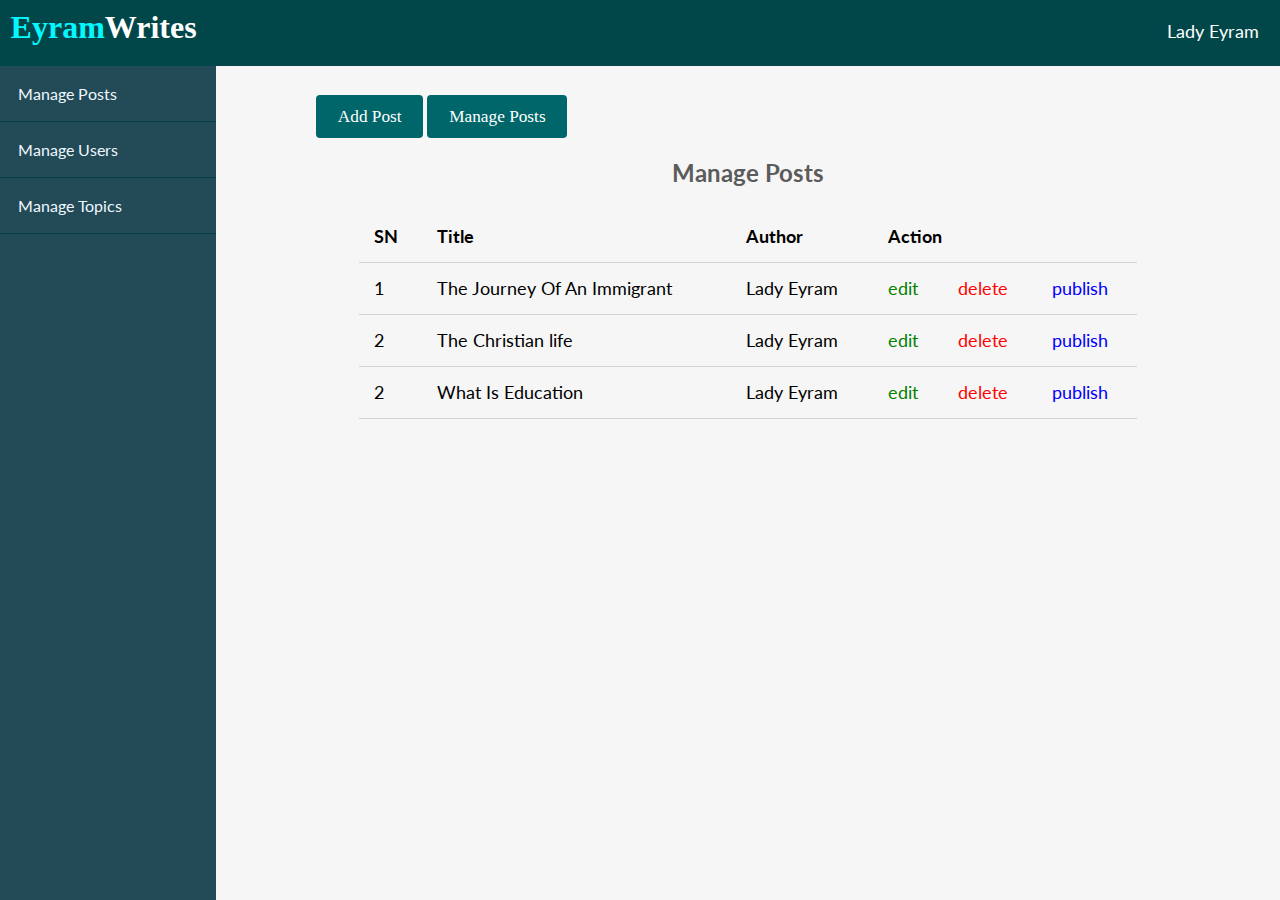
<file: admin/posts/index.html>
<!DOCTYPE html>
<html lang="en">

<head>
    <meta charset="UTF-8">
    <meta name="viewport" content="width=device-width, initial-scale=1.0">
    <meta http-equiv="X-UA-Compatible" content="ie=edge">

    <!-- Font Awesome -->
    <link rel="stylesheet" href="https://use.fontawesome.com/releases/v5.7.2/css/all.css" integrity="sha384-fnmOCqbTlWIlj8LyTjo7mOUStjsKC4pOpQbqyi7RrhN7udi9RwhKkMHpvLbHG9Sr" crossorigin="anonymous">

    <!-- Google Fonts -->
    <link href="https://fonts.googleapis.com/css2?family=Lato:wght@300&display=swap" rel="stylesheet">

    <!-- Custom Styling -->
    <link rel="stylesheet" href="../../css/style.css">

    <!-- Admin Styling -->
    <link rel="stylesheet" href="../../css/admin.css">

    <title>Admin Section - Manage Posts</title>
</head>

<body>
    <header>
        <div class="logo">
            <h1 class="logo-text"><span>Eyram</span>Writes</h1>
        </div>
        <i class="fa fa-bars menu-toggle"></i>
        <ul class="nav">
            <li>
                <a href="#">
                    <i class="fa fa-user"></i> Lady Eyram
                    <i class="fa fa-chevron-down" style="font-size: .8em;"></i>
                </a>
                <ul>
                    <li><a href="#" class="logout">Logout</a></li>
                </ul>
            </li>
        </ul>
    </header>

    <!-- Admin Page Wrapper -->
    <div class="admin-wrapper">

        <!-- Left Sidebar -->
        <div class="left-sidebar">
            <ul>
                <li><a href="index.html">Manage Posts</a></li>
                <li><a href="../users/index.html">Manage Users</a></li>
                <li><a href="../topics/index.html">Manage Topics</a></li>
            </ul>
        </div>
        <!-- // Left Sidebar -->


        <!-- Admin Content -->
        <div class="admin-content">
            <div class="button-group">
                <a href="create.html" class="btn btn-big">Add Post</a>
                <a href="index.html" class="btn btn-big">Manage Posts</a>
            </div>


            <div class="content">

                <h2 class="page-title">Manage Posts</h2>

                <table>
                    <thead>
                        <th>SN</th>
                        <th>Title</th>
                        <th>Author</th>
                        <th colspan="3">Action</th>
                    </thead>
                    <tbody>
                        <tr>
                            <td>1</td>
                            <td>The Journey Of An Immigrant</td>
                            <td>Lady Eyram</td>
                            <td><a href="#" class="edit">edit</a></td>
                            <td><a href="#" class="delete">delete</a></td>
                            <td><a href="#" class="publish">publish</a></td>
                        </tr>
                        <tr>
                            <td>2</td>
                            <td>The Christian life</td>
                            <td>Lady Eyram</td>
                            <td><a href="#" class="edit">edit</a></td>
                            <td><a href="#" class="delete">delete</a></td>
                            <td><a href="#" class="publish">publish</a></td>
                        </tr>
                        <tr>
                            <td>2</td>
                            <td>What Is Education</td>
                            <td>Lady Eyram</td>
                            <td><a href="#" class="edit">edit</a></td>
                            <td><a href="#" class="delete">delete</a></td>
                            <td><a href="#" class="publish">publish</a></td>
                        </tr>
                    </tbody>
                </table>

            </div>

        </div>
        <!-- // Admin Content -->

    </div>
    <!-- // Page Wrapper -->



    <!-- JQuery -->
    <script src="https://cdnjs.cloudflare.com/ajax/libs/jquery/3.3.1/jquery.min.js"></script>
    <!-- Custom Script -->
    <script src="../../js/scripts.js"></script>

</body>

</html>
</file>
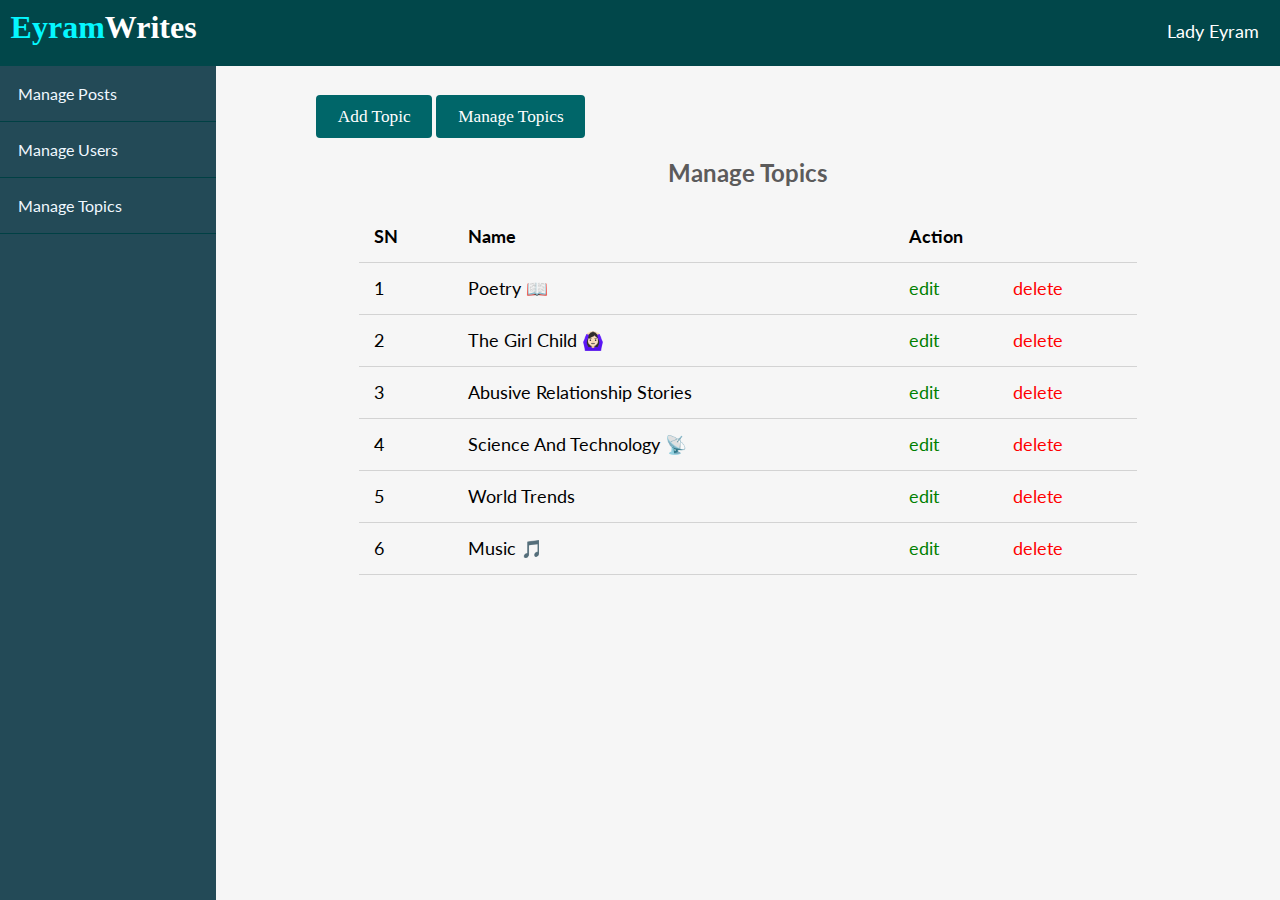
<file: admin/topics/index.html>
<!DOCTYPE html>
<html lang="en">

<head>
    <meta charset="UTF-8">
    <meta name="viewport" content="width=device-width, initial-scale=1.0">
    <meta http-equiv="X-UA-Compatible" content="ie=edge">

    <!-- Font Awesome -->
    <link rel="stylesheet" href="https://use.fontawesome.com/releases/v5.7.2/css/all.css" integrity="sha384-fnmOCqbTlWIlj8LyTjo7mOUStjsKC4pOpQbqyi7RrhN7udi9RwhKkMHpvLbHG9Sr" crossorigin="anonymous">

    <!-- Google Fonts -->
    <link href="https://fonts.googleapis.com/css2?family=Lato:wght@300&display=swap" rel="stylesheet">

    <!-- Custom Styling -->
    <link rel="stylesheet" href="../../css/style.css">

    <!-- Admin Styling -->
    <link rel="stylesheet" href="../../css/admin.css">

    <title>Admin Section - Manage Topics</title>
</head>

<body>
    <header>
        <div class="logo">
            <h1 class="logo-text"><span>Eyram</span>Writes</h1>
        </div>
        <i class="fa fa-bars menu-toggle"></i>
        <ul class="nav">
            <li>
                <a href="#">
                    <i class="fa fa-user"></i> Lady Eyram
                    <i class="fa fa-chevron-down" style="font-size: .8em;"></i>
                </a>
                <ul>
                    <li><a href="#" class="logout">Logout</a></li>
                </ul>
            </li>
        </ul>
    </header>

    <!-- Admin Page Wrapper -->
    <div class="admin-wrapper">

        <!-- Left Sidebar -->
        <div class="left-sidebar">
            <ul>
                <li><a href="../posts/index.html">Manage Posts</a></li>
                <li><a href="../users/index.html">Manage Users</a></li>
                <li><a href="index.html">Manage Topics</a></li>
            </ul>
        </div>
        <!-- // Left Sidebar -->


        <!-- Admin Content -->
        <div class="admin-content">
            <div class="button-group">
                <a href="create.html" class="btn btn-big">Add Topic</a>
                <a href="index.html" class="btn btn-big">Manage Topics</a>
            </div>


            <div class="content">

                <h2 class="page-title">Manage Topics</h2>

                <table>
                    <thead>
                        <th>SN</th>
                        <th>Name</th>
                        <th colspan="2">Action</th>
                    </thead>
                    <tbody>
                        <tr>
                            <td>1</td>
                            <td>Poetry 📖</td>
                            <td><a href="#" class="edit">edit</a></td>
                            <td><a href="#" class="delete">delete</a></td>
                        </tr>
                        <tr>
                            <td>2</td>
                            <td>The Girl Child 🙆🏻‍♀️</td>
                            <td><a href="#" class="edit">edit</a></td>
                            <td><a href="#" class="delete">delete</a></td>
                        </tr>
                        <tr>
                            <td>3</td>
                            <td>Abusive Relationship Stories</td>
                            <td><a href="#" class="edit">edit</a></td>
                            <td><a href="#" class="delete">delete</a></td>
                        </tr>
                        <tr>
                            <td>4</td>
                            <td>Science And Technology 📡</td>
                            <td><a href="#" class="edit">edit</a></td>
                            <td><a href="#" class="delete">delete</a></td>
                        </tr>
                        <tr>
                            <td>5</td>
                            <td>World Trends</td>
                            <td><a href="#" class="edit">edit</a></td>
                            <td><a href="#" class="delete">delete</a></td>
                        </tr>
                        <tr>
                            <td>6</td>
                            <td>Music 🎵</td>
                            <td><a href="#" class="edit">edit</a></td>
                            <td><a href="#" class="delete">delete</a></td>
                        </tr>
                    </tbody>
                </table>

            </div>

        </div>
        <!-- // Admin Content -->

    </div>
    <!-- // Page Wrapper -->



    <!-- JQuery -->
    <script src="https://cdnjs.cloudflare.com/ajax/libs/jquery/3.3.1/jquery.min.js"></script>
    <!-- Custom Script -->
    <script src="../../js/scripts.js"></script>

</body>

</html>
</file>
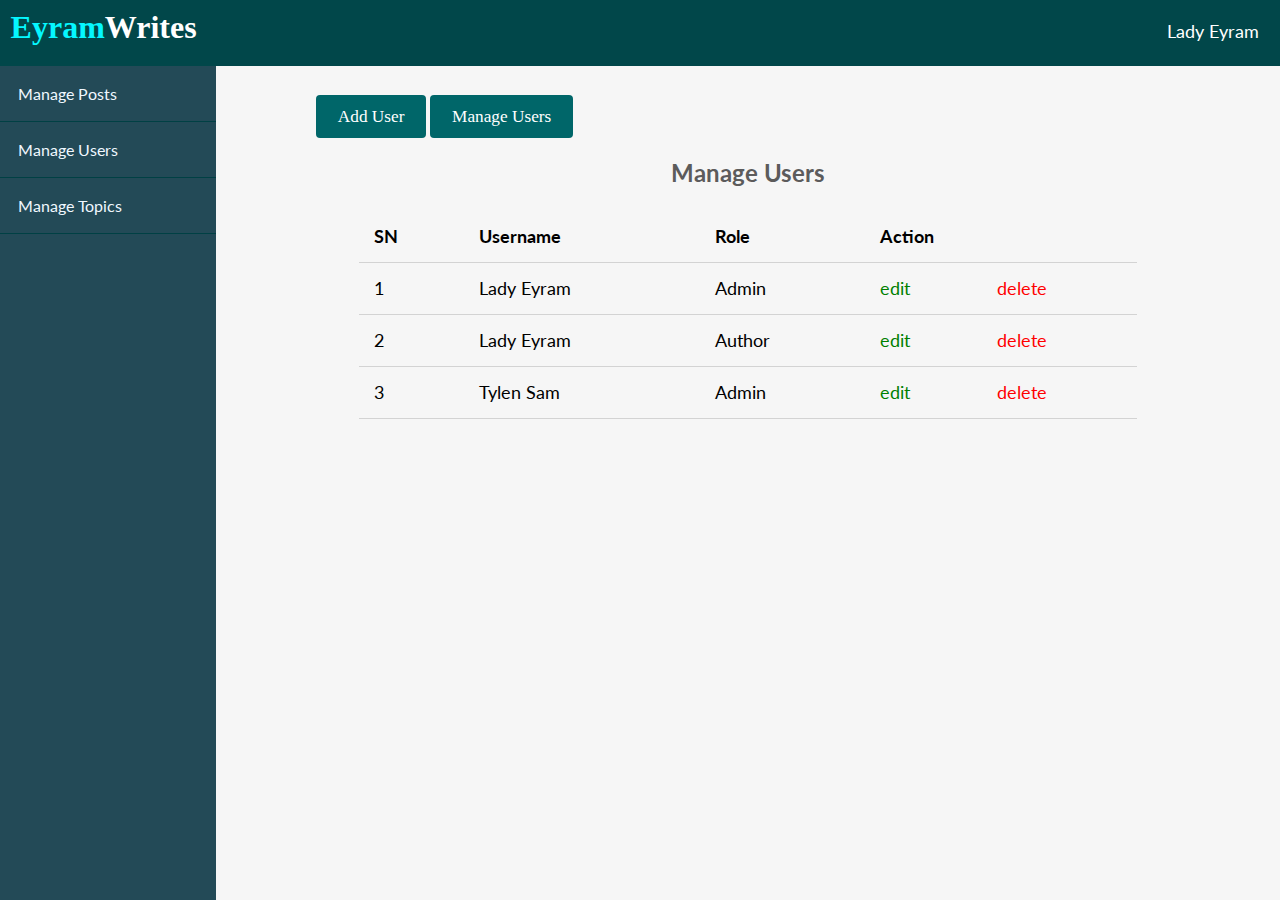
<file: admin/users/index.html>
<!DOCTYPE html>
<html lang="en">

<head>
    <meta charset="UTF-8">
    <meta name="viewport" content="width=device-width, initial-scale=1.0">
    <meta http-equiv="X-UA-Compatible" content="ie=edge">

    <!-- Font Awesome -->
    <link rel="stylesheet" href="https://use.fontawesome.com/releases/v5.7.2/css/all.css" integrity="sha384-fnmOCqbTlWIlj8LyTjo7mOUStjsKC4pOpQbqyi7RrhN7udi9RwhKkMHpvLbHG9Sr" crossorigin="anonymous">

    <!-- Google Fonts -->
    <link href="https://fonts.googleapis.com/css2?family=Lato:wght@300&display=swap" rel="stylesheet">

    <!-- Custom Styling -->
    <link rel="stylesheet" href="../../css/style.css">

    <!-- Admin Styling -->
    <link rel="stylesheet" href="../../css/admin.css">

    <title>Admin Section - Manage Users</title>
</head>

<body>
    <header>
        <div class="logo">
            <h1 class="logo-text"><span>Eyram</span>Writes</h1>
        </div>
        <i class="fa fa-bars menu-toggle"></i>
        <ul class="nav">
            <li>
                <a href="#">
                    <i class="fa fa-user"></i> Lady Eyram
                    <i class="fa fa-chevron-down" style="font-size: .8em;"></i>
                </a>
                <ul>
                    <li><a href="#" class="logout">Logout</a></li>
                </ul>
            </li>
        </ul>
    </header>

    <!-- Admin Page Wrapper -->
    <div class="admin-wrapper">

        <!-- Left Sidebar -->
        <div class="left-sidebar">
            <ul>
                <li><a href="../posts/index.html">Manage Posts</a></li>
                <li><a href="index.html">Manage Users</a></li>
                <li><a href="../topics/index.html">Manage Topics</a></li>
            </ul>
        </div>
        <!-- // Left Sidebar -->


        <!-- Admin Content -->
        <div class="admin-content">
            <div class="button-group">
                <a href="create.html" class="btn btn-big">Add User</a>
                <a href="index.html" class="btn btn-big">Manage Users</a>
            </div>


            <div class="content">

                <h2 class="page-title">Manage Users</h2>

                <table>
                    <thead>
                        <th>SN</th>
                        <th>Username</th>
                        <th>Role</th>
                        <th colspan="2">Action</th>
                    </thead>
                    <tbody>
                        <tr>
                            <td>1</td>
                            <td>Lady Eyram</td>
                            <td>Admin</td>
                            <td><a href="#" class="edit">edit</a></td>
                            <td><a href="#" class="delete">delete</a></td>
                        </tr>
                        <tr>
                            <td>2</td>
                            <td>Lady Eyram</td>
                            <td>Author</td>
                            <td><a href="#" class="edit">edit</a></td>
                            <td><a href="#" class="delete">delete</a></td>
                        </tr>
                        <tr>
                            <td>3</td>
                            <td>Tylen Sam</td>
                            <td>Admin</td>
                            <td><a href="#" class="edit">edit</a></td>
                            <td><a href="#" class="delete">delete</a></td>
                        </tr>
                    </tbody>
                </table>

            </div>

        </div>
        <!-- // Admin Content -->

    </div>
    <!-- // Page Wrapper -->



    <!-- JQuery -->
    <script src="https://cdnjs.cloudflare.com/ajax/libs/jquery/3.3.1/jquery.min.js"></script>
    <!-- Custom Script -->
    <script src="../../js/scripts.js"></script>

</body>

</html>
</file>
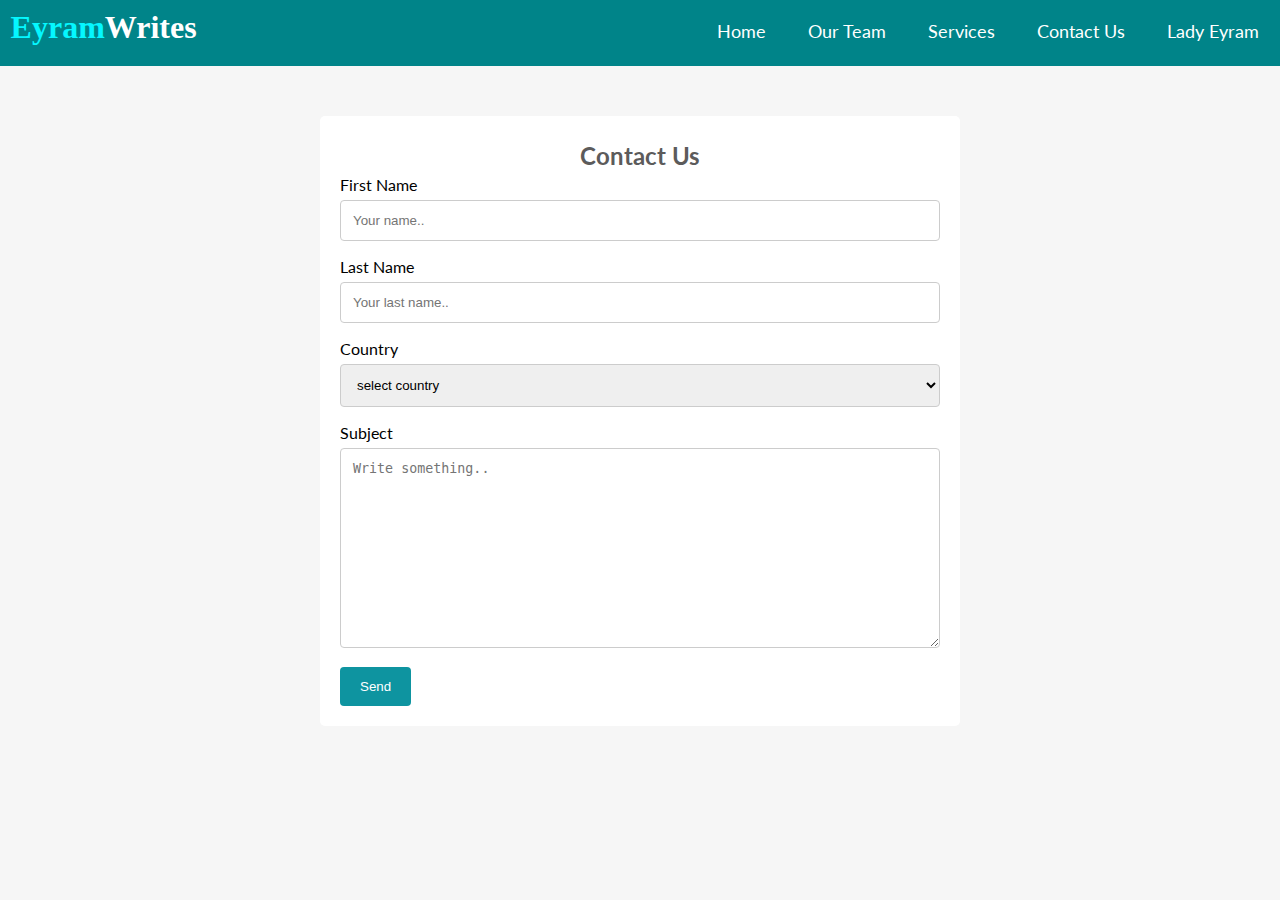
<file: contact.html>
<!DOCTYPE html>
<html lang="en">
  <head>
    <meta charset="UTF-8" />
    <meta name="viewport" content="width=device-width, initial-scale=1.0" />
    <meta http-equiv="X-UA-Compatible" content="ie=edge" />

    <!-- Font Awesome -->
    <link
      rel="stylesheet"
      href="https://use.fontawesome.com/releases/v5.7.2/css/all.css"
      integrity="sha384-fnmOCqbTlWIlj8LyTjo7mOUStjsKC4pOpQbqyi7RrhN7udi9RwhKkMHpvLbHG9Sr"
      crossorigin="anonymous"
    />

    <!-- Google Fonts -->

    <link
      href="https://fonts.googleapis.com/css2?family=Lato:wght@300&display=swap"
      rel="stylesheet"
    />

    <!-- Custom Styling -->
    <link rel="stylesheet" href="css/style.css" />

    <title>Blog</title>
  </head>

<body>
    <header>
      <div class="logo">
        <a href="index.html"
          ><h1 class="logo-text"><span> Eyram</span>Writes</h1></a
        >
      </div>
      <i class="fa fa-bars menu-toggle"></i>
      <ul class="nav">
        <li><a href="index.html">Home</a></li>
        <li><a href="about.html">Our Team</a></li>
        <li><a href="services.html">Services</a></li>
        <li><a href="contact.html">Contact Us</a></li>
        <!-- <li><a href="#">Sign Up</a></li>
      <li><a href="#">Login</a></li> -->
        <li>
          <a href="index.html">
            <i class="fa fa-user"></i> Lady Eyram
            <i class="fa fa-chevron-down" style="font-size: 0.8em"></i>
          </a>
          <ul>
            <li><a href="login.html">Dashboard</a></li>
            <li><a href="index.html" class="logout">Logout</a></li>
          </ul>
        </li>
      </ul>
    </header>

    <!--Contact Us Form -->

    <div class="contact-container">
      <form action="/action_page.php">
        <h2 class="contact-title">Contact Us</h2>
        <label for="fname">First Name</label>
        <input
          type="text"
          id="fname"
          name="firstname"
          placeholder="Your name.."
        />

        <label for="lname">Last Name</label>
        <input
          type="text"
          id="lname"
          name="lastname"
          placeholder="Your last name.."
        />

        <label for="country">Country</label>
        <select id="country" name="country">
          <option>select country</option>
          <option value="AF">Afghanistan</option>
          <option value="AX">Aland Islands</option>
          <option value="AL">Albania</option>
          <option value="DZ">Algeria</option>
          <option value="AS">American Samoa</option>
          <option value="AD">Andorra</option>
          <option value="AO">Angola</option>
          <option value="AI">Anguilla</option>
          <option value="AQ">Antarctica</option>
          <option value="AG">Antigua and Barbuda</option>
          <option value="AR">Argentina</option>
          <option value="AM">Armenia</option>
          <option value="AW">Aruba</option>
          <option value="AU">Australia</option>
          <option value="AT">Austria</option>
          <option value="AZ">Azerbaijan</option>
          <option value="BS">Bahamas</option>
          <option value="BH">Bahrain</option>
          <option value="BD">Bangladesh</option>
          <option value="BB">Barbados</option>
          <option value="BY">Belarus</option>
          <option value="BE">Belgium</option>
          <option value="BZ">Belize</option>
          <option value="BJ">Benin</option>
          <option value="BM">Bermuda</option>
          <option value="BT">Bhutan</option>
          <option value="BO">Bolivia</option>
          <option value="BQ">Bonaire, Sint Eustatius and Saba</option>
          <option value="BA">Bosnia and Herzegovina</option>
          <option value="BW">Botswana</option>
          <option value="BV">Bouvet Island</option>
          <option value="BR">Brazil</option>
          <option value="IO">British Indian Ocean Territory</option>
          <option value="BN">Brunei Darussalam</option>
          <option value="BG">Bulgaria</option>
          <option value="BF">Burkina Faso</option>
          <option value="BI">Burundi</option>
          <option value="KH">Cambodia</option>
          <option value="CM">Cameroon</option>
          <option value="CA">Canada</option>
          <option value="CV">Cape Verde</option>
          <option value="KY">Cayman Islands</option>
          <option value="CF">Central African Republic</option>
          <option value="TD">Chad</option>
          <option value="CL">Chile</option>
          <option value="CN">China</option>
          <option value="CX">Christmas Island</option>
          <option value="CC">Cocos (Keeling) Islands</option>
          <option value="CO">Colombia</option>
          <option value="KM">Comoros</option>
          <option value="CG">Congo</option>
          <option value="CD">Congo, Democratic Republic of the Congo</option>
          <option value="CK">Cook Islands</option>
          <option value="CR">Costa Rica</option>
          <option value="CI">Cote D'Ivoire</option>
          <option value="HR">Croatia</option>
          <option value="CU">Cuba</option>
          <option value="CW">Curacao</option>
          <option value="CY">Cyprus</option>
          <option value="CZ">Czech Republic</option>
          <option value="DK">Denmark</option>
          <option value="DJ">Djibouti</option>
          <option value="DM">Dominica</option>
          <option value="DO">Dominican Republic</option>
          <option value="EC">Ecuador</option>
          <option value="EG">Egypt</option>
          <option value="SV">El Salvador</option>
          <option value="GQ">Equatorial Guinea</option>
          <option value="ER">Eritrea</option>
          <option value="EE">Estonia</option>
          <option value="ET">Ethiopia</option>
          <option value="FK">Falkland Islands (Malvinas)</option>
          <option value="FO">Faroe Islands</option>
          <option value="FJ">Fiji</option>
          <option value="FI">Finland</option>
          <option value="FR">France</option>
          <option value="GF">French Guiana</option>
          <option value="PF">French Polynesia</option>
          <option value="TF">French Southern Territories</option>
          <option value="GA">Gabon</option>
          <option value="GM">Gambia</option>
          <option value="GE">Georgia</option>
          <option value="DE">Germany</option>
          <option value="GH">Ghana</option>
          <option value="GI">Gibraltar</option>
          <option value="GR">Greece</option>
          <option value="GL">Greenland</option>
          <option value="GD">Grenada</option>
          <option value="GP">Guadeloupe</option>
          <option value="GU">Guam</option>
          <option value="GT">Guatemala</option>
          <option value="GG">Guernsey</option>
          <option value="GN">Guinea</option>
          <option value="GW">Guinea-Bissau</option>
          <option value="GY">Guyana</option>
          <option value="HT">Haiti</option>
          <option value="HM">Heard Island and Mcdonald Islands</option>
          <option value="VA">Holy See (Vatican City State)</option>
          <option value="HN">Honduras</option>
          <option value="HK">Hong Kong</option>
          <option value="HU">Hungary</option>
          <option value="IS">Iceland</option>
          <option value="IN">India</option>
          <option value="ID">Indonesia</option>
          <option value="IR">Iran, Islamic Republic of</option>
          <option value="IQ">Iraq</option>
          <option value="IE">Ireland</option>
          <option value="IM">Isle of Man</option>
          <option value="IL">Israel</option>
          <option value="IT">Italy</option>
          <option value="JM">Jamaica</option>
          <option value="JP">Japan</option>
          <option value="JE">Jersey</option>
          <option value="JO">Jordan</option>
          <option value="KZ">Kazakhstan</option>
          <option value="KE">Kenya</option>
          <option value="KI">Kiribati</option>
          <option value="KP">Korea, Democratic People's Republic of</option>
          <option value="KR">Korea, Republic of</option>
          <option value="XK">Kosovo</option>
          <option value="KW">Kuwait</option>
          <option value="KG">Kyrgyzstan</option>
          <option value="LA">Lao People's Democratic Republic</option>
          <option value="LV">Latvia</option>
          <option value="LB">Lebanon</option>
          <option value="LS">Lesotho</option>
          <option value="LR">Liberia</option>
          <option value="LY">Libyan Arab Jamahiriya</option>
          <option value="LI">Liechtenstein</option>
          <option value="LT">Lithuania</option>
          <option value="LU">Luxembourg</option>
          <option value="MO">Macao</option>
          <option value="MK">Macedonia, the Former Yugoslav Republic of</option>
          <option value="MG">Madagascar</option>
          <option value="MW">Malawi</option>
          <option value="MY">Malaysia</option>
          <option value="MV">Maldives</option>
          <option value="ML">Mali</option>
          <option value="MT">Malta</option>
          <option value="MH">Marshall Islands</option>
          <option value="MQ">Martinique</option>
          <option value="MR">Mauritania</option>
          <option value="MU">Mauritius</option>
          <option value="YT">Mayotte</option>
          <option value="MX">Mexico</option>
          <option value="FM">Micronesia, Federated States of</option>
          <option value="MD">Moldova, Republic of</option>
          <option value="MC">Monaco</option>
          <option value="MN">Mongolia</option>
          <option value="ME">Montenegro</option>
          <option value="MS">Montserrat</option>
          <option value="MA">Morocco</option>
          <option value="MZ">Mozambique</option>
          <option value="MM">Myanmar</option>
          <option value="NA">Namibia</option>
          <option value="NR">Nauru</option>
          <option value="NP">Nepal</option>
          <option value="NL">Netherlands</option>
          <option value="AN">Netherlands Antilles</option>
          <option value="NC">New Caledonia</option>
          <option value="NZ">New Zealand</option>
          <option value="NI">Nicaragua</option>
          <option value="NE">Niger</option>
          <option value="NG">Nigeria</option>
          <option value="NU">Niue</option>
          <option value="NF">Norfolk Island</option>
          <option value="MP">Northern Mariana Islands</option>
          <option value="NO">Norway</option>
          <option value="OM">Oman</option>
          <option value="PK">Pakistan</option>
          <option value="PW">Palau</option>
          <option value="PS">Palestinian Territory, Occupied</option>
          <option value="PA">Panama</option>
          <option value="PG">Papua New Guinea</option>
          <option value="PY">Paraguay</option>
          <option value="PE">Peru</option>
          <option value="PH">Philippines</option>
          <option value="PN">Pitcairn</option>
          <option value="PL">Poland</option>
          <option value="PT">Portugal</option>
          <option value="PR">Puerto Rico</option>
          <option value="QA">Qatar</option>
          <option value="RE">Reunion</option>
          <option value="RO">Romania</option>
          <option value="RU">Russian Federation</option>
          <option value="RW">Rwanda</option>
          <option value="BL">Saint Barthelemy</option>
          <option value="SH">Saint Helena</option>
          <option value="KN">Saint Kitts and Nevis</option>
          <option value="LC">Saint Lucia</option>
          <option value="MF">Saint Martin</option>
          <option value="PM">Saint Pierre and Miquelon</option>
          <option value="VC">Saint Vincent and the Grenadines</option>
          <option value="WS">Samoa</option>
          <option value="SM">San Marino</option>
          <option value="ST">Sao Tome and Principe</option>
          <option value="SA">Saudi Arabia</option>
          <option value="SN">Senegal</option>
          <option value="RS">Serbia</option>
          <option value="CS">Serbia and Montenegro</option>
          <option value="SC">Seychelles</option>
          <option value="SL">Sierra Leone</option>
          <option value="SG">Singapore</option>
          <option value="SX">Sint Maarten</option>
          <option value="SK">Slovakia</option>
          <option value="SI">Slovenia</option>
          <option value="SB">Solomon Islands</option>
          <option value="SO">Somalia</option>
          <option value="ZA">South Africa</option>
          <option value="GS">
            South Georgia and the South Sandwich Islands
          </option>
          <option value="SS">South Sudan</option>
          <option value="ES">Spain</option>
          <option value="LK">Sri Lanka</option>
          <option value="SD">Sudan</option>
          <option value="SR">Suriname</option>
          <option value="SJ">Svalbard and Jan Mayen</option>
          <option value="SZ">Swaziland</option>
          <option value="SE">Sweden</option>
          <option value="CH">Switzerland</option>
          <option value="SY">Syrian Arab Republic</option>
          <option value="TW">Taiwan, Province of China</option>
          <option value="TJ">Tajikistan</option>
          <option value="TZ">Tanzania, United Republic of</option>
          <option value="TH">Thailand</option>
          <option value="TL">Timor-Leste</option>
          <option value="TG">Togo</option>
          <option value="TK">Tokelau</option>
          <option value="TO">Tonga</option>
          <option value="TT">Trinidad and Tobago</option>
          <option value="TN">Tunisia</option>
          <option value="TR">Turkey</option>
          <option value="TM">Turkmenistan</option>
          <option value="TC">Turks and Caicos Islands</option>
          <option value="TV">Tuvalu</option>
          <option value="UG">Uganda</option>
          <option value="UA">Ukraine</option>
          <option value="AE">United Arab Emirates</option>
          <option value="GB">United Kingdom</option>
          <option value="US">United States</option>
          <option value="UM">United States Minor Outlying Islands</option>
          <option value="UY">Uruguay</option>
          <option value="UZ">Uzbekistan</option>
          <option value="VU">Vanuatu</option>
          <option value="VE">Venezuela</option>
          <option value="VN">VietNam</option>
          <option value="VG">Virgin Islands, British</option>
          <option value="VI">Virgin Islands, U.s.</option>
          <option value="WF">Wallis and Futuna</option>
          <option value="EH">Western Sahara</option>
          <option value="YE">Yemen</option>
          <option value="ZM">Zambia</option>
          <option value="ZW">Zimbabwe</option>
        </select>

        <label for="subject">Subject</label>
        <textarea
          id="subject"
          name="subject"
          placeholder="Write something.."
          style="height: 200px"
        ></textarea>

        <input type="submit" value="Send" />
      </form>
    </div>
  </body>
</html>
</file>
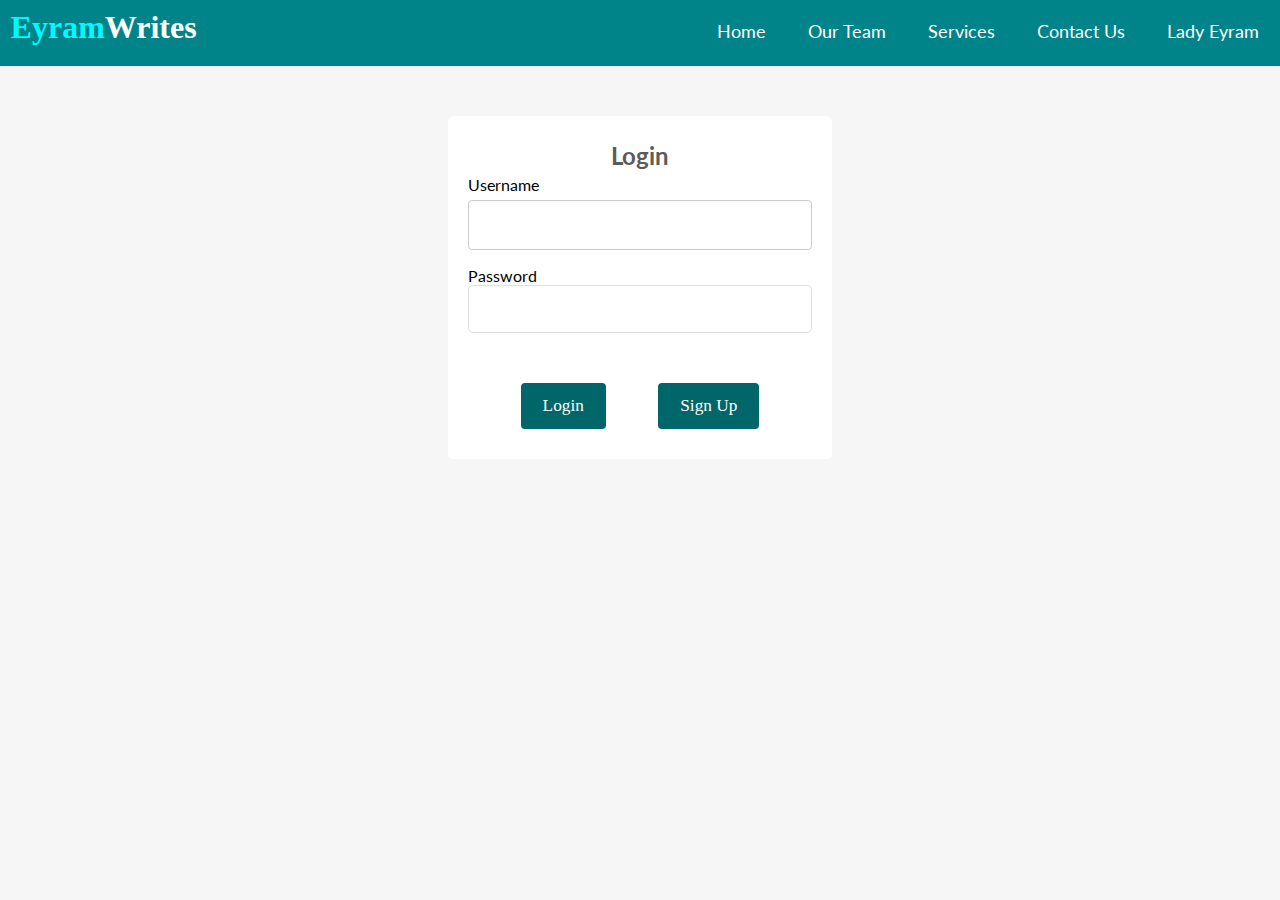
<file: login.html>
<!DOCTYPE html>
<html lang="en">
  <head>
    <meta charset="UTF-8" />
    <meta name="viewport" content="width=device-width, initial-scale=1.0" />
    <meta http-equiv="X-UA-Compatible" content="ie=edge" />

    <!-- Font Awesome -->
    <link
      rel="stylesheet"
      href="https://use.fontawesome.com/releases/v5.7.2/css/all.css"
      integrity="sha384-fnmOCqbTlWIlj8LyTjo7mOUStjsKC4pOpQbqyi7RrhN7udi9RwhKkMHpvLbHG9Sr"
      crossorigin="anonymous"
    />

    <!-- Google Fonts -->

    <link
      href="https://fonts.googleapis.com/css2?family=Lato:wght@300&display=swap"
      rel="stylesheet"
    />

    <!-- Custom Styling -->
    <link rel="stylesheet" href="css/style.css" />

    <title>Login</title>
  </head>

  <body>
    <header>
      <div class="logo">
        <a href="index.html"
          ><h1 class="logo-text"><span> Eyram</span>Writes</h1></a
        >
      </div>
      <i class="fa fa-bars menu-toggle"></i>
      <ul class="nav">
        <li><a href="index.html">Home</a></li>
        <li><a href="about.html">Our Team</a></li>
        <li><a href="services.html">Services</a></li>
        <li><a href="contact.html">Contact Us</a></li>
        <!-- <li><a href="#">Sign Up</a></li>
      <li><a href="#">Login</a></li> -->
        <li>
          <a href="index.html">
            <i class="fa fa-user"></i> Lady Eyram
            <i class="fa fa-chevron-down" style="font-size: 0.8em"></i>
          </a>
          <ul>
            <li><a href="login.html">Dashboard</a></li>
            <li><a href="index.html" class="logout">Logout</a></li>
          </ul>
        </li>
      </ul>
    </header>

    <div class="auth-content">
      <form action="login.html" method="post">
        <h2 class="form-title">Login</h2>

        <div>
          <label>Username</label>
          <input type="text" name="username" class="text-input" />
        </div>
        <div>
          <label>Password</label>
          <input type="password" name="password" class="text-input" />
        </div>
        <div class="btn-container">
          <button type="submit" name="login-btn" class="btn btn-big">
            Login
          </button>
          <a href="register.html">
            <button type="button" name="login-btn" class="btn btn-big" >
              Sign Up
            </button>
          </a>
        </div>
      </form>
    </div>

    <!-- JQuery -->

    <script src="https://cdnjs.cloudflare.com/ajax/libs/jquery/3.3.1/jquery.min.js"></script>

    <!-- Custom Script -->

    <script src="js/scripts.js"></script>
  </body>
</html>
</file>
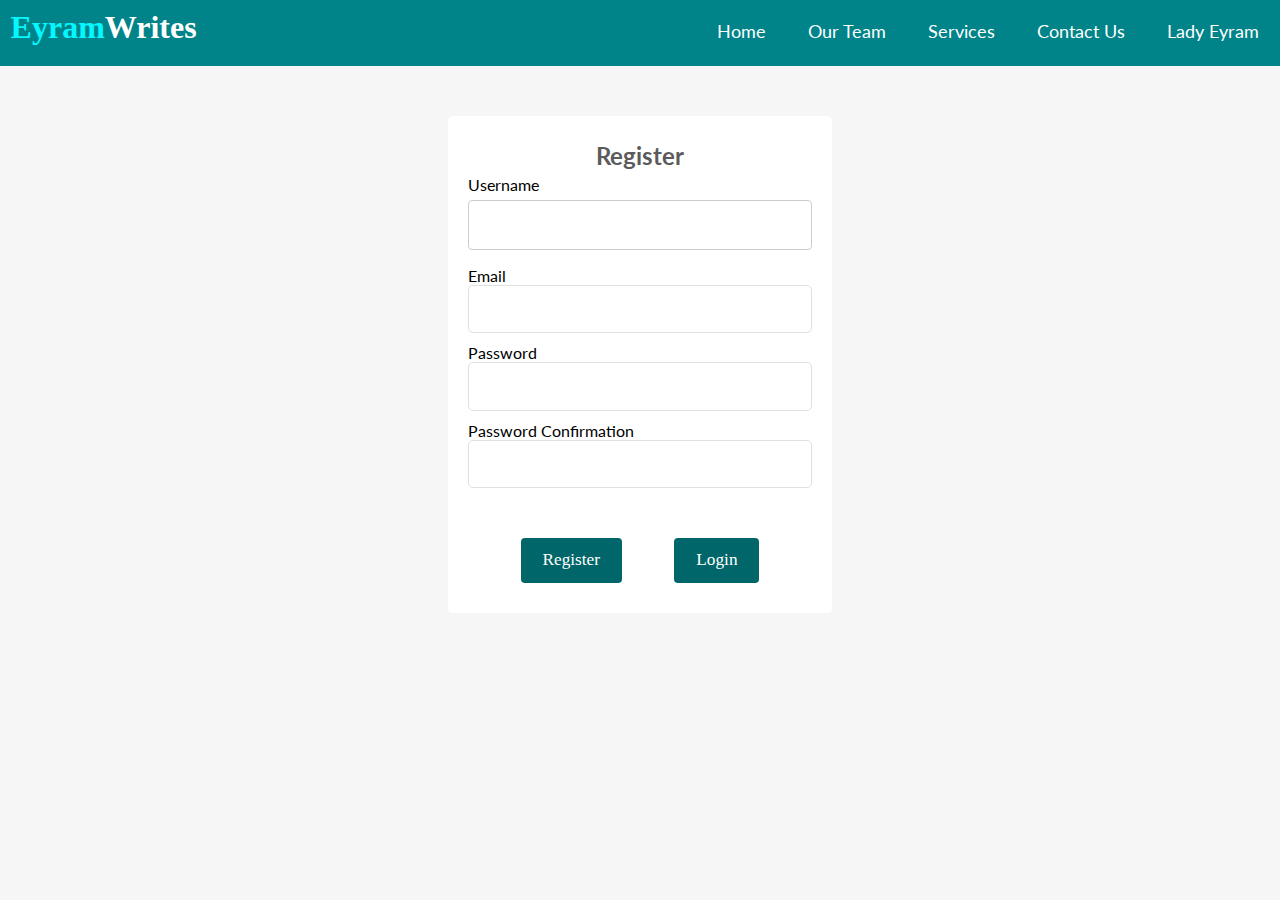
<file: register.html>
<!DOCTYPE html>
<html lang="en">

<head>
    <meta charset="UTF-8">
    <meta name="viewport" content="width=device-width, initial-scale=1.0">
    <meta http-equiv="X-UA-Compatible" content="ie=edge">

    <!-- Font Awesome -->
    <link rel="stylesheet" href="https://use.fontawesome.com/releases/v5.7.2/css/all.css"
        integrity="sha384-fnmOCqbTlWIlj8LyTjo7mOUStjsKC4pOpQbqyi7RrhN7udi9RwhKkMHpvLbHG9Sr" crossorigin="anonymous">

    <!-- Google Fonts -->
    <link href="https://fonts.googleapis.com/css2?family=Lato:wght@300&display=swap" rel="stylesheet">

    <!-- Custom Styling -->
    <link rel="stylesheet" href="css/style.css">

    <title>Register</title>
</head>

<body>
    <header>
        <div class="logo">
            <a href="index.html">
                <h1 class="logo-text"><span> Eyram</span>Writes</h1>
            </a>
        </div>
        <i class="fa fa-bars menu-toggle"></i>
        <ul class="nav">
            <li><a href="index.html">Home</a></li>
            <li><a href="about.html">Our Team</a></li>
            <li><a href="services.html">Services</a></li>
            <li><a href="contact.html">Contact Us</a></li>
            <!-- <li><a href="#">Sign Up</a></li>
      <li><a href="#">Login</a></li> -->
            <li>
                <a href="index.html">
                    <i class="fa fa-user"></i> Lady Eyram
                    <i class="fa fa-chevron-down" style="font-size: .8em;"></i>
                </a>
                <ul>
                    <li><a href="login.html">Dashboard</a></li>
                    <li><a href="index.html" class="logout">Logout</a></li>
                </ul>
            </li>
        </ul>
    </header>

    <div class="auth-content">

        <form action="register.html" method="post">
            <h2 class="form-title">Register</h2>

            <!-- <div class="msg error">
        <li>Username required</li>
      </div> -->

            <div>
                <label>Username</label>
                <input type="text" name="username" class="text-input">
            </div>
            <div>
                <label>Email</label>
                <input type="email" name="email" class="text-input">
            </div>
            <div>
                <label>Password</label>
                <input type="password" name="password" class="text-input">
            </div>
            <div>
                <label>Password Confirmation</label>
                <input type="password" name="passwordConf" class="text-input">
            </div>
            <div class="btn-container">
                <button type="submit" name="register-btn" class="btn btn-big">Register</button>
                <a href="login.html">
                    <button type="button" name="login-btn" class="btn btn-big">
                        Login
                    </button></a>
            </div>
        </form>

    </div>


    <!-- JQuery -->

    <script src="https://cdnjs.cloudflare.com/ajax/libs/jquery/3.3.1/jquery.min.js"></script>

    <!-- Custom Script -->

    <script src="js/scripts.js"></script>

</body>

</html>
</file>
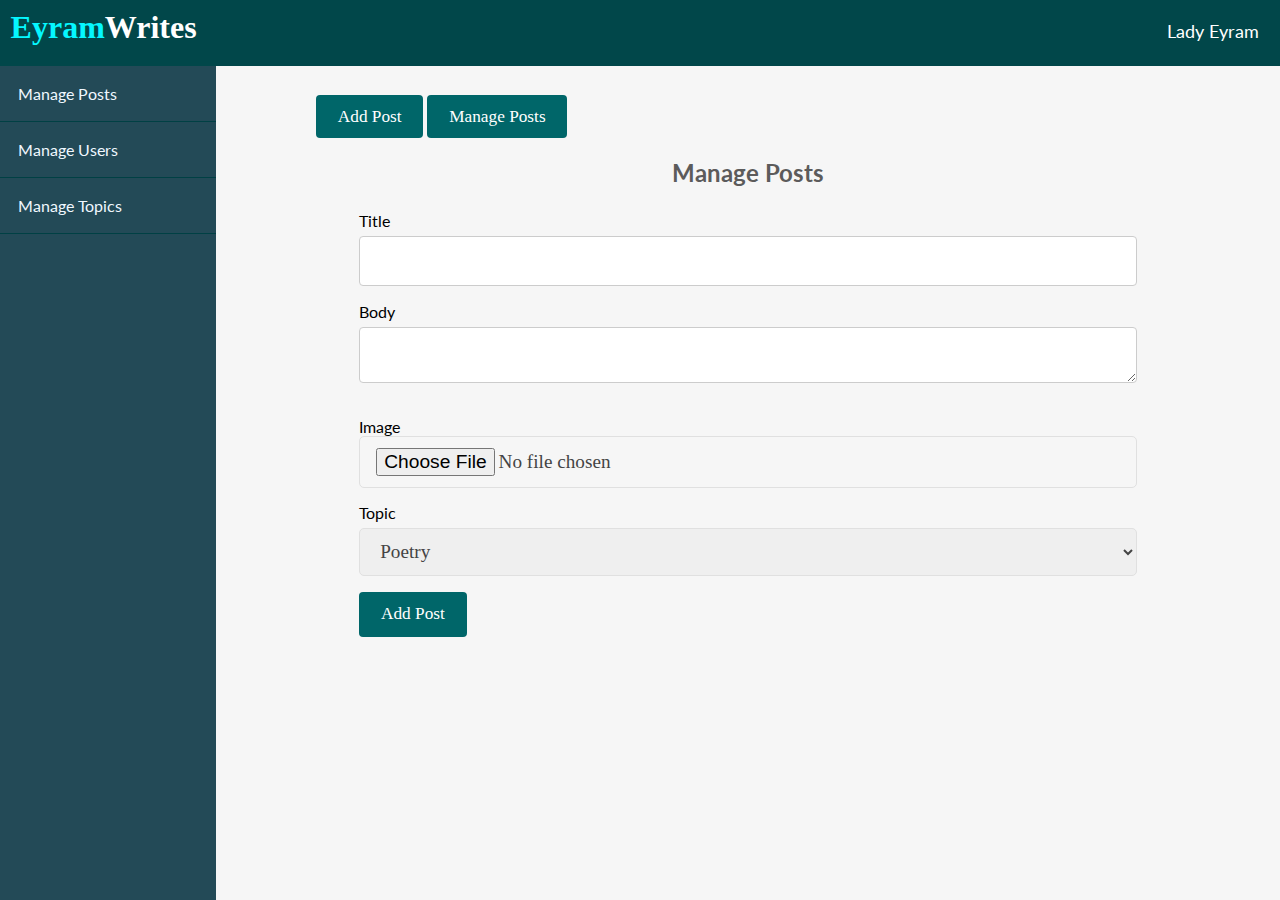
<file: admin/posts/create.html>
<!DOCTYPE html>
<html lang="en">

<head>
    <meta charset="UTF-8">
    <meta name="viewport" content="width=device-width, initial-scale=1.0">
    <meta http-equiv="X-UA-Compatible" content="ie=edge">

    <!-- Font Awesome -->
    <link rel="stylesheet" href="https://use.fontawesome.com/releases/v5.7.2/css/all.css" integrity="sha384-fnmOCqbTlWIlj8LyTjo7mOUStjsKC4pOpQbqyi7RrhN7udi9RwhKkMHpvLbHG9Sr" crossorigin="anonymous">

    <!-- Google Fonts -->
    <link href="https://fonts.googleapis.com/css2?family=Lato:wght@300&display=swap" rel="stylesheet">

    <!-- Custom Styling -->
    <link rel="stylesheet" href="../../css/style.css">

    <!-- Admin Styling -->
    <link rel="stylesheet" href="../../css/admin.css">

    <title>Admin Section - Add Post</title>
</head>

<body>
    <header>
        <div class="logo">
            <h1 class="logo-text"><span>Eyram</span>Writes</h1>
        </div>
        <i class="fa fa-bars menu-toggle"></i>
        <ul class="nav">
            <li>
                <a href="#">
                    <i class="fa fa-user"></i> Lady Eyram
                    <i class="fa fa-chevron-down" style="font-size: .8em;"></i>
                </a>
                <ul>
                    <li><a href="#" class="logout">Logout</a></li>
                </ul>
            </li>
        </ul>
    </header>

    <!-- Admin Page Wrapper -->
    <div class="admin-wrapper">

        <!-- Left Sidebar -->
        <div class="left-sidebar">
            <ul>
                <li><a href="index.html">Manage Posts</a></li>
                <li><a href="../users/index.html">Manage Users</a></li>
                <li><a href="../topics/index.html">Manage Topics</a></li>
            </ul>
        </div>
        <!-- // Left Sidebar -->


        <!-- Admin Content -->
        <div class="admin-content">
            <div class="button-group">
                <a href="create.html" class="btn btn-big">Add Post</a>
                <a href="index.html" class="btn btn-big">Manage Posts</a>
            </div>


            <div class="content">

                <h2 class="page-title">Manage Posts</h2>

                <form action="create.html" method="post">
                    <div>
                        <label>Title</label>
                        <input type="text" name="title" class="text-input">
                    </div>
                    <div>
                        <label>Body</label>
                        <textarea name="body" id="body"></textarea>
                    </div>
                    <div>
                        <label>Image</label>
                        <input type="file" name="image" class="text-input">
                    </div>
                    <div>
                        <label>Topic</label>
                        <select name="topic" class="text-input">
                                <option value="Poetry">Poetry</option>
                                <option value="Life Lessons">Life Lessons</option>
                            </select>
                    </div>
                    <div>
                        <button type="submit" class="btn btn-big">Add Post</button>
                    </div>
                </form>

            </div>

        </div>
        <!-- // Admin Content -->

    </div>
    <!-- // Page Wrapper -->



    <!-- JQuery -->
    <script src="https://cdnjs.cloudflare.com/ajax/libs/jquery/3.3.1/jquery.min.js"></script>
    <!-- Ckeditor -->
    <script src="https://cdn.ckeditor.com/ckeditor5/12.2.0/classic/ckeditor.js"></script>
    <!-- Custom Script -->
    <script src="../../js/scripts.js"></script>

</body>

</html>
</file>
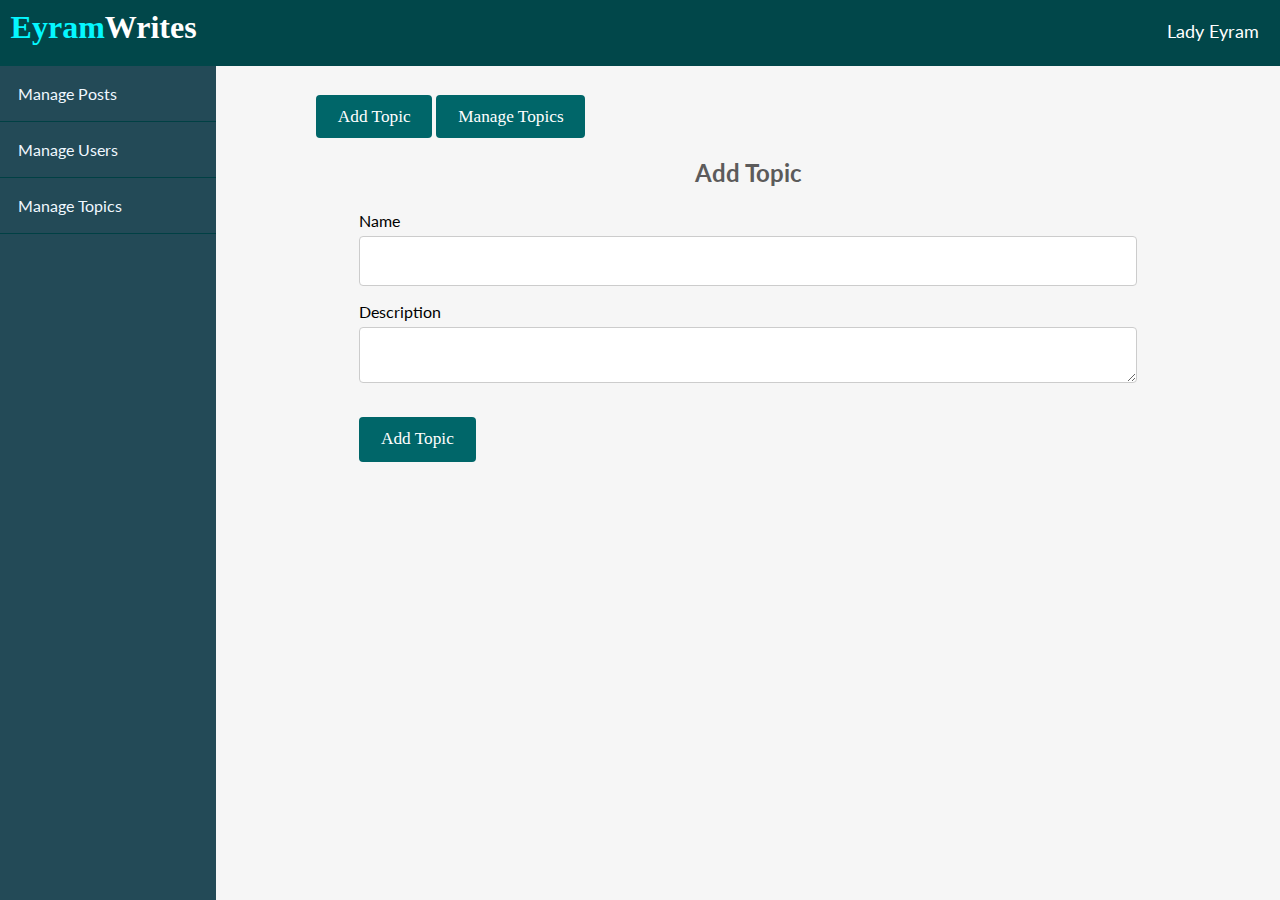
<file: admin/topics/create.html>
<!DOCTYPE html>
<html lang="en">

<head>
    <meta charset="UTF-8">
    <meta name="viewport" content="width=device-width, initial-scale=1.0">
    <meta http-equiv="X-UA-Compatible" content="ie=edge">

    <!-- Font Awesome -->
    <link rel="stylesheet" href="https://use.fontawesome.com/releases/v5.7.2/css/all.css" integrity="sha384-fnmOCqbTlWIlj8LyTjo7mOUStjsKC4pOpQbqyi7RrhN7udi9RwhKkMHpvLbHG9Sr" crossorigin="anonymous">

    <!-- Google Fonts -->
    <link href="https://fonts.googleapis.com/css2?family=Lato:wght@300&display=swap" rel="stylesheet">

    <!-- Custom Styling -->
    <link rel="stylesheet" href="../../css/style.css">

    <!-- Admin Styling -->
    <link rel="stylesheet" href="../../css/admin.css">

    <title>Admin Section - Add Topic</title>
</head>

<body>
    <header>
        <div class="logo">
            <h1 class="logo-text"><span>Eyram</span>Writes</h1>
        </div>
        <i class="fa fa-bars menu-toggle"></i>
        <ul class="nav">
            <li>
                <a href="#">
                    <i class="fa fa-user"></i> Lady Eyram
                    <i class="fa fa-chevron-down" style="font-size: .8em;"></i>
                </a>
                <ul>
                    <li><a href="#" class="logout">Logout</a></li>
                </ul>
            </li>
        </ul>
    </header>

    <!-- Admin Page Wrapper -->
    <div class="admin-wrapper">

        <!-- Left Sidebar -->
        <div class="left-sidebar">
            <ul>
                <li><a href="../posts/index.html">Manage Posts</a></li>
                <li><a href="../users/index.html">Manage Users</a></li>
                <li><a href="index.html">Manage Topics</a></li>
            </ul>
        </div>
        <!-- // Left Sidebar -->


        <!-- Admin Content -->
        <div class="admin-content">
            <div class="button-group">
                <a href="create.html" class="btn btn-big">Add Topic</a>
                <a href="index.html" class="btn btn-big">Manage Topics</a>
            </div>


            <div class="content">

                <h2 class="page-title">Add Topic</h2>

                <form action="create.html" method="post">
                    <div>
                        <label>Name</label>
                        <input type="text" name="name" class="text-input">
                    </div>
                    <div>
                        <label>Description</label>
                        <textarea name="description" id="body"></textarea>
                    </div>

                    <div>
                        <button type="submit" class="btn btn-big">Add Topic</button>
                    </div>
                </form>

            </div>

        </div>
        <!-- // Admin Content -->

    </div>
    <!-- // Page Wrapper -->



    <!-- JQuery -->
    <script src="https://cdnjs.cloudflare.com/ajax/libs/jquery/3.3.1/jquery.min.js"></script>
    <!-- Ckeditor -->
    <script src="https://cdn.ckeditor.com/ckeditor5/12.2.0/classic/ckeditor.js"></script>
    <!-- Custom Script -->
    <script src="../../js/scripts.js"></script>

</body>

</html>
</file>
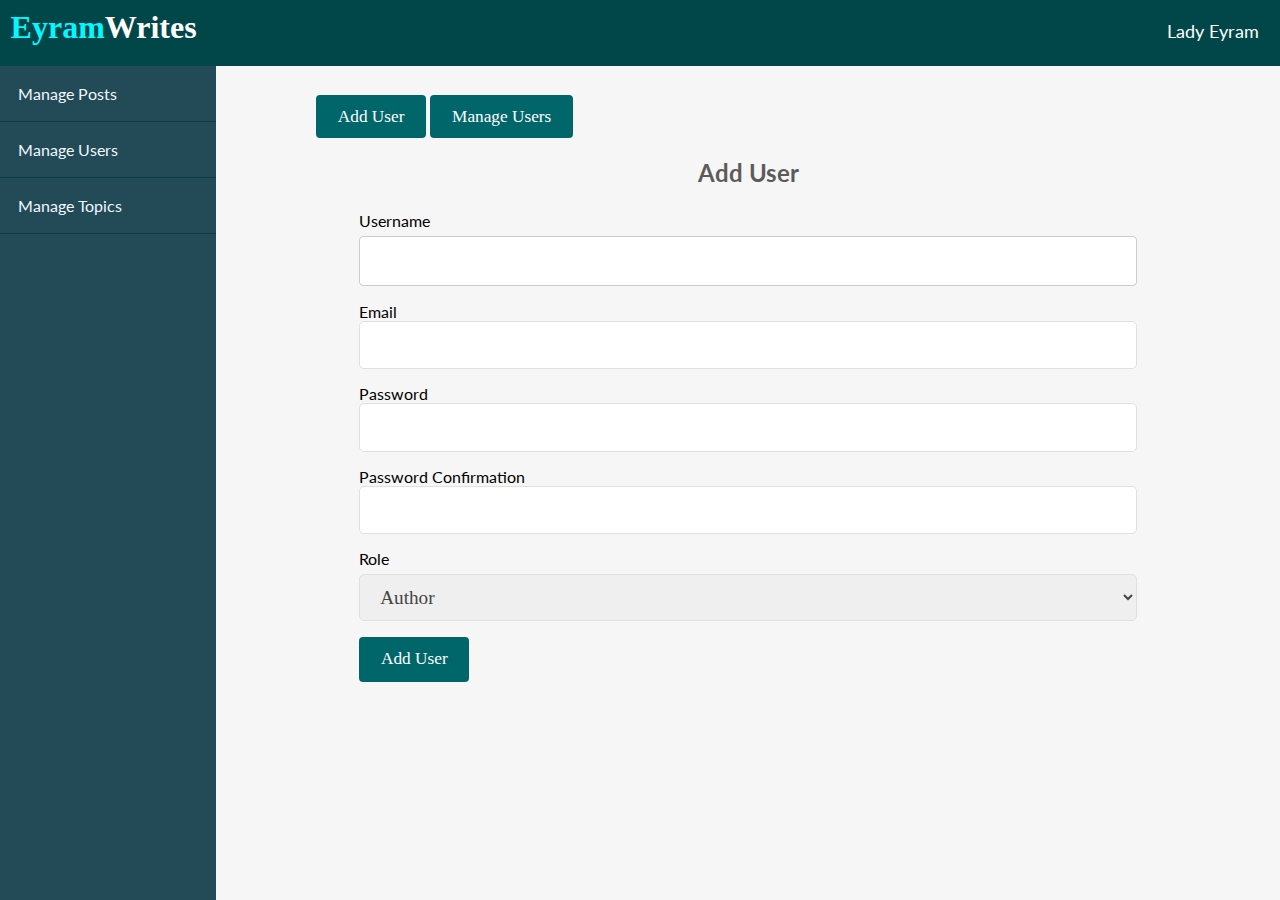
<file: admin/users/create.html>
<!DOCTYPE html>
<html lang="en">

<head>
    <meta charset="UTF-8">
    <meta name="viewport" content="width=device-width, initial-scale=1.0">
    <meta http-equiv="X-UA-Compatible" content="ie=edge">

    <!-- Font Awesome -->
    <link rel="stylesheet" href="https://use.fontawesome.com/releases/v5.7.2/css/all.css" integrity="sha384-fnmOCqbTlWIlj8LyTjo7mOUStjsKC4pOpQbqyi7RrhN7udi9RwhKkMHpvLbHG9Sr" crossorigin="anonymous">

    <!-- Google Fonts -->
    <link href="https://fonts.googleapis.com/css2?family=Lato:wght@300&display=swap" rel="stylesheet">

    <!-- Custom Styling -->
    <link rel="stylesheet" href="../../css/style.css">

    <!-- Admin Styling -->
    <link rel="stylesheet" href="../../css/admin.css">

    <title>Admin Section - Add User</title>
</head>

<body>
    <header>
        <div class="logo">
            <h1 class="logo-text"><span>Eyram</span>Writes</h1>
        </div>
        <i class="fa fa-bars menu-toggle"></i>
        <ul class="nav">
            <li>
                <a href="#">
                    <i class="fa fa-user"></i> Lady Eyram
                    <i class="fa fa-chevron-down" style="font-size: .8em;"></i>
                </a>
                <ul>
                    <li><a href="#" class="logout">Logout</a></li>
                </ul>
            </li>
        </ul>
    </header>

    <!-- Admin Page Wrapper -->
    <div class="admin-wrapper">

        <!-- Left Sidebar -->
        <div class="left-sidebar">
            <ul>
                <li><a href="../posts/index.html">Manage Posts</a></li>
                <li><a href="index.html">Manage Users</a></li>
                <li><a href="../topics/index.html">Manage Topics</a></li>
            </ul>
        </div>
        <!-- // Left Sidebar -->


        <!-- Admin Content -->
        <div class="admin-content">
            <div class="button-group">
                <a href="create.html" class="btn btn-big">Add User</a>
                <a href="index.html" class="btn btn-big">Manage Users</a>
            </div>


            <div class="content">

                <h2 class="page-title">Add User</h2>

                <form action="create.html" method="post">
                    <div>
                        <label>Username</label>
                        <input type="text" name="username" class="text-input">
                    </div>
                    <div>
                        <label>Email</label>
                        <input type="email" name="email" class="text-input">
                    </div>
                    <div>
                        <label>Password</label>
                        <input type="password" name="password" class="text-input">
                    </div>
                    <div>
                        <label>Password Confirmation</label>
                        <input type="password" name="passwordConf" class="text-input">
                    </div>
                    <div>
                        <label>Role</label>
                        <select name="role" class="text-input">
                                <option value="Author">Author</option>
                                <option value="Admin">Admin</option>
                            </select>
                    </div>

                    <div>
                        <button type="submit" class="btn btn-big">Add User</button>
                    </div>
                </form>

            </div>

        </div>
        <!-- // Admin Content -->

    </div>
    <!-- // Page Wrapper -->



    <!-- JQuery -->
    <script src="https://cdnjs.cloudflare.com/ajax/libs/jquery/3.3.1/jquery.min.js"></script>
    <!-- Ckeditor -->
    <script src="https://cdn.ckeditor.com/ckeditor5/12.2.0/classic/ckeditor.js"></script>
    <!-- Custom Script -->
    <script src="../../js/scripts.js"></script>

</body>

</html>
</file>
<file: css/style.css>
* {
  box-sizing: border-box;
}

html,
body {
  height: 100%;
  padding: 0px;
  margin: 0px;
  background: #f6f6f6;
  font-family: "Lato", sans-serif;
}

h1,
h2,
h3,
h4,
h5,
h6 {
  font-family: "Lato", sans-serif;
  color: #5c5b5b;
  margin: 5px;
}

a {
  text-decoration: none;
  color: inherit;
}

.clearfix::after {
  content: "";
  display: block;
  clear: both;
}

.btn-container {
display: flex;
justify-content: space-evenly;
padding: 40px 0px 0px 0px;
}

.btn {
  padding: 0.5rem 1rem;
  background: #006669;
  color: white;
  border: 1px solid transparent;
  border-radius: 0.25rem;
  font-size: 1.08em;
  font-family: "Lora", serif;
}

.btn-big {
  padding: 0.7rem 1.3rem;
  line-height: 1.3rem;
}

.btn:hover {
  color: white !important;
  background: #005255;
  cursor: pointer;
}

.text-input {
  padding: 0.7rem 1rem;
  display: block;
  width: 100%;
  border-radius: 5px;
  border: 1px solid #e0e0e0;
  outline: none;
  color: #444;
  line-height: 1.5rem;
  font-size: 1.2em;
  font-family: "Lora", serif;
}

.msg {
  width: 100%;
  margin: 5px auto;
  padding: 8px;
  border-radius: 5px;
  list-style: none;
}

.success {
  color: #3a6e3a;
  border: 1px solid #3a6e3a;
  background: #bcf5bc;
}

.error {
  color: #884b4b;
  border: 1px solid #884b4b;
  background: #f5bcbc;
}

/* NAVBAR */

header {
  background: #008489;
  height: 66px;
  justify-content: center;
}

header * {
  color: white;
}

header .logo {
  float: left;
  height: inherit;
  margin-left: 0.1em;
}

header .logo-text {
  margin: 9px;
  font-family: "Candal", serif;
}

header .logo-text span {
  color: #05f7ff;
}

header ul {
  float: right;
  margin: 0px;
  padding: 0px;
  list-style: none;
}

header ul li {
  float: left;
  position: relative;
}

header ul li ul {
  position: absolute;
  top: 66px;
  right: 0px;
  width: 180px;
  display: none;
  z-index: 88888;
}

header ul li:hover ul {
  display: block;
}

header ul li ul li {
  width: 100%;
}

header ul li ul li a {
  padding: 10px;
  background: white;
  color: #444;
}

header ul li ul li a.logout {
  color: red;
}

header ul li ul li a:hover {
  background: #d5d6d6;
}

header ul li a {
  display: block;
  padding: 21px;
  font-size: 1.1em;
  text-decoration: none;
}

header ul li a:hover {
  background: #006669;
  transition: 0.5s;
}

header .menu-toggle {
  display: none;
}

.page-wrapper {
  min-height: 100%;
  overflow: hidden;
}

.page-wrapper a:hover {
  color: #006669;
}

/* POST SLIDER */

.post-slider {
  position: relative;
}

.post-slider .slider-title {
  text-align: center;
  margin: 30px auto;
}

.post-slider .next {
  position: absolute;
  top: 50%;
  right: 30px;
  font-size: 2em;
  color: #006669;
  cursor: pointer;
}

.post-slider .prev {
  position: absolute;
  top: 50%;
  left: 30px;
  font-size: 2em;
  color: #006669;
  cursor: pointer;
}

.post-slider .post-wrapper {
  width: 84%;
  height: 350px;
  margin: 0px auto;
  overflow: hidden;
  padding: 10px 0px 10px 0px;
}

.post-slider .post-wrapper .post {
  width: 300px;
  height: 330px;
  margin: 0px 10px;
  display: inline-block;
  background: white;
  border-radius: 5px;
  box-shadow: 1rem 1rem 1rem -1rem #a0a0a033;
}

.post-slider .post-wrapper .post .post-info {
  height: 130px;
  padding: 0px 5px;
}

.post-slider .post-wrapper .post .slider-image {
  width: 100%;
  height: 200px;
  border-top-left-radius: 5px;
  border-top-right-radius: 5px;
}

/* CONTENT */

.content {
  width: 90%;
  margin: 30px auto 30px;
}

.content .main-content {
  width: 70%;
  float: left;
}

.content .main-content.single {
  background: white;
  padding: 20px 50px;
  font-size: 1.1em;
  border-radius: 5px;
}

.content .main-content.single .post-title {
  text-align: center;
  margin-bottom: 40px;
}

.content .main-content .post {
  width: 95%;
  height: 270px;
  margin: 20px auto;
  border-radius: 5px;
  background: white;
  position: relative;
}

.content .popular .post {
  border-top: 1px solid #e0e0e0;
  margin-top: 10px;
  padding-top: 10px;
}

.content .popular .post img {
  height: 60px;
  width: 75px;
  float: left;
  margin-right: 10px;
}

.content .main-content .post .post-preview i {
  color: #757575;
  font-size: 0.8em;
}

.content .main-content .post .preview-text {
  line-height: 1.5em;
  font-size: 1.03em;
  color: #444;
}

.content .main-content .post .read-more {
  position: absolute;
  bottom: 10px;
  right: 10px;
  border: 1px solid #006669;
  background: transparent;
  border-radius: 0px;
  color: #006669 !important;
}

.content .main-content .post .read-more:hover {
  background: #006669;
  color: white !important;
  transition: 0.25s;
}

.content .main-content .post .post-image {
  width: 40%;
  height: 100%;
  float: left;
  border-top-left-radius: 5px;
  border-bottom-left-radius: 5px;
}

.content .main-content .post .post-preview {
  width: 60%;
  padding: 10px;
  float: right;
}

.content .main-content .recent-post-title {
  margin: 20px;
}

.content .sidebar {
  width: 30%;
  float: left;
}

.content .sidebar.single {
  padding: 0px 10px;
}

.content .sidebar .section {
  background: white;
  padding: 20px;
  border-radius: 5px;
  margin-bottom: 20px;
}

.content .sidebar .section .section-title {
  margin: 10px 0px 10px 0px;
}

.content .sidebar .section.search {
  margin-top: 80px;
}

.content .sidebar .section.topics ul {
  margin: 0px;
  padding: 0px;
  list-style: none;
  border-top: 1px solid #e0e0e0;
}

.content .sidebar .section.topics ul li a {
  display: block;
  padding: 15px 0px 15px 0px;
  border-bottom: 1px solid #e0e0e0;
  transition: all 0.3s;
}

.content .sidebar .section.topics ul li a:hover {
  padding-left: 10px;
  transition: all 0.3s;
}

/*ABOUT */
.column {
  float: left;
  width: 33.3%;
  margin-bottom: 16px;
  padding: 0 8px;
}

.card {
  box-shadow: 0 4px 8px 0 rgba(0, 0, 0, 0.2);
  margin: 8px;
}

.about-section {
  padding: 50px;
  text-align: center;
  background-color: #474e5d;
  color: white;
}

.container {
  padding: 0 16px;
}

.container::after,
.row::after {
  content: "";
  clear: both;
  display: table;
}

.title {
  color: grey;
}

.button {
  border: none;
  outline: 0;
  display: inline-block;
  padding: 8px;
  color: white;
  background-color: #000;
  text-align: center;
  cursor: pointer;
  width: 100%;
}

.button:hover {
  background-color: #555;
}

@media screen and (max-width: 650px) {
  .column {
    width: 100%;
    display: block;
  }
}

/*CONTACT FORM*/
input[type="text"],
select,
textarea {
  width: 100%;
  padding: 12px;
  border: 1px solid #ccc;
  border-radius: 4px;
  box-sizing: border-box;
  margin-top: 6px;
  margin-bottom: 16px;
  resize: vertical;
}

input[type="submit"] {
  background-color: #0e94a0;
  color: white;
  padding: 12px 20px;
  border: none;
  border-radius: 4px;
  cursor: pointer;
}

input[type="submit"]:hover {
  background-color: #006669;
}

.contact-container {
  width: 50%;
  margin: 50px auto;
  padding: 20px;
  background: white;
  border-radius: 5px;
}

.contact-container .contact-title {
  text-align: center;
}

body {
  background-image: url("../images/contact-bg.jpg");
}

/* AUTH PAGES */

.auth-content {
  width: 30%;
  margin: 50px auto;
  padding: 20px;
  background: white;
  border-radius: 5px;
}

.auth-content .form-title {
  text-align: center;
}

.auth-content form div {
  margin-bottom: 10px;
}

.auth-content form p {
  text-align: center;
}

.auth-content form p a {
  text-decoration: underline;
}

/* FOOTER */

.footer {
  background: #303036;
  color: #d3d3d3;
  height: 400px;
  position: relative;
}

.footer .footer-content {
  height: 350px;
  display: flex;
}

.footer .footer-content .footer-section {
  flex: 1;
  padding: 25px;
}

.footer .footer-content h1,
.footer .footer-content h2 {
  color: white;
}

.footer .footer-content .about h1 span {
  color: #05f7ff;
}

.footer .footer-content .about .contact span {
  display: block;
  font-size: 1.1em;
  margin-bottom: 8px;
}

.footer .footer-content .about .socials a {
  border: 1px solid gray;
  width: 45px;
  height: 41px;
  padding-top: 5px;
  margin-right: 5px;
  text-align: center;
  display: inline-block;
  font-size: 1.3em;
  border-radius: 5px;
  transition: all 0.3s;
}

.footer .footer-content .about .socials a:hover {
  border: 1px solid white;
  color: white;
  transition: all 0.3s;
}

.footer .footer-content .links ul a {
  display: block;
  margin-bottom: 10px;
  font-size: 1.2em;
  transition: all 0.3s;
}

.footer .footer-content .links ul a:hover {
  color: white;
  margin-left: 15px;
  transition: all 0.3s;
}

.footer .footer-content .contact-form .contact-input {
  background: #272727;
  color: #bebdbd;
  margin-bottom: 10px;
  line-height: 1.5rem;
  padding: 0.9rem 1.4rem;
  border: none;
}

.footer .footer-content .contact-form .contact-input:focus {
  background: #1a1a1a;
}

.footer .footer-content .contact-form .contact-btn {
  float: right;
  font-size: 1.1em;
  font-family: "Lora", serif;
}

.footer .footer-bottom {
  background: #343a40;
  color: #686868;
  height: 50px;
  width: 100%;
  text-align: center;
  position: absolute;
  bottom: 0px;
  left: 0px;
  padding-top: 20px;
}

/* MEDIA QUERIES */

@media only screen and (max-width: 934px) {
  .content {
    width: 100%;
  }
  .auth-content {
    width: 50%;
  }
  .content .main-content .post {
    width: 100%;
  }
  .content .main-content {
    width: 100%;
    padding: 10px;
  }
  .content .sidebar {
    width: 100%;
    padding: 10px;
  }
  .content .sidebar .section.search {
    margin-top: 30px;
  }
  .footer {
    height: auto;
  }
  .footer .footer-content {
    height: auto;
    flex-direction: column;
  }
  .footer .footer-content .contact-form {
    padding-bottom: 90px;
  }
  .footer .footer-content .contact-form .contact-btn {
    width: 100%;
  }
}

@media only screen and (max-width: 770px) {
  header {
    position: relative;
  }
  .auth-content {
    width: 60%;
  }
  .main-content-wrapper {
    padding: 10px;
  }
  header ul {
    width: 100%;
    background: #0e94a0;
    max-height: 0px;
    overflow: hidden;
  }
  .showing {
    max-height: 100em;
  }
  header ul li {
    width: 100%;
  }
  header ul li ul {
    position: static;
    display: block;
    width: 100%;
  }
  header ul li ul li a {
    padding: 10px;
    background: #0e94a0;
    color: white;
    padding-left: 50px;
  }
  header ul li ul li a:hover {
    background: #006669;
  }
  header ul li ul li a.logout {
    color: red;
  }
  header .menu-toggle {
    display: block;
    position: absolute;
    right: 20px;
    top: 20px;
    font-size: 1.9em;
  }
  
}

@media only screen and (max-width: 600px) {
  .content .main-content .post {
    height: auto;
  }
  .auth-content {
    width: 90%;
  }
  .content .main-content.single {
    padding: 10px 20px;
  }
  .content .main-content .post .post-image {
    width: 100%;
  }
  .content .main-content .post .post-preview {
    width: 100%;
  }
  .content .main-content .post .read-more {
    position: static;
    display: block;
    width: 100%;
    text-align: center;
  }
  .post-slider .next {
    right: 10px;
  }
  .post-slider .prev {
    left: 10px;
  }
}
</file>
<file: css/admin.css>
header {
    background: #01474a;
}

.admin-wrapper {
    display: flex;
    height: calc(100% - 66px);
}

.admin-wrapper .left-sidebar {
    flex: 2;
    height: 100%;
    background: #234a57;
}

.admin-wrapper .left-sidebar ul {
    list-style: none;
    margin: 0px;
    padding: 0px;
    color: aliceblue;
}

.admin-wrapper .left-sidebar ul li a {
    padding: 18px;
    display: block;
    border-bottom: 1px solid #004044;
}

.admin-wrapper .left-sidebar ul li a:hover {
    background: #004044;
}

.admin-wrapper .admin-content {
    flex: 8;
    height: 100%;
    padding: 40px 100px 100px;
    overflow-y: scroll;
}

.admin-content .page-title {
    text-align: center;
    margin-bottom: 1.5rem;
}

table {
    width: 100%;
    border-collapse: collapse;
    font-size: 1.1rem;
}

th,
td {
    padding: 15px;
    text-align: left;
    border-bottom: 1px solid #d3d3d3;
}

.edit {
    color: green;
}

.delete {
    color: red;
}

.publish {
    color: blue;
}

.edit:hover,
.delete:hover,
.publish:hover {
    text-decoration: underline;
}

form div {
    margin-bottom: 15px;
}
</file>
